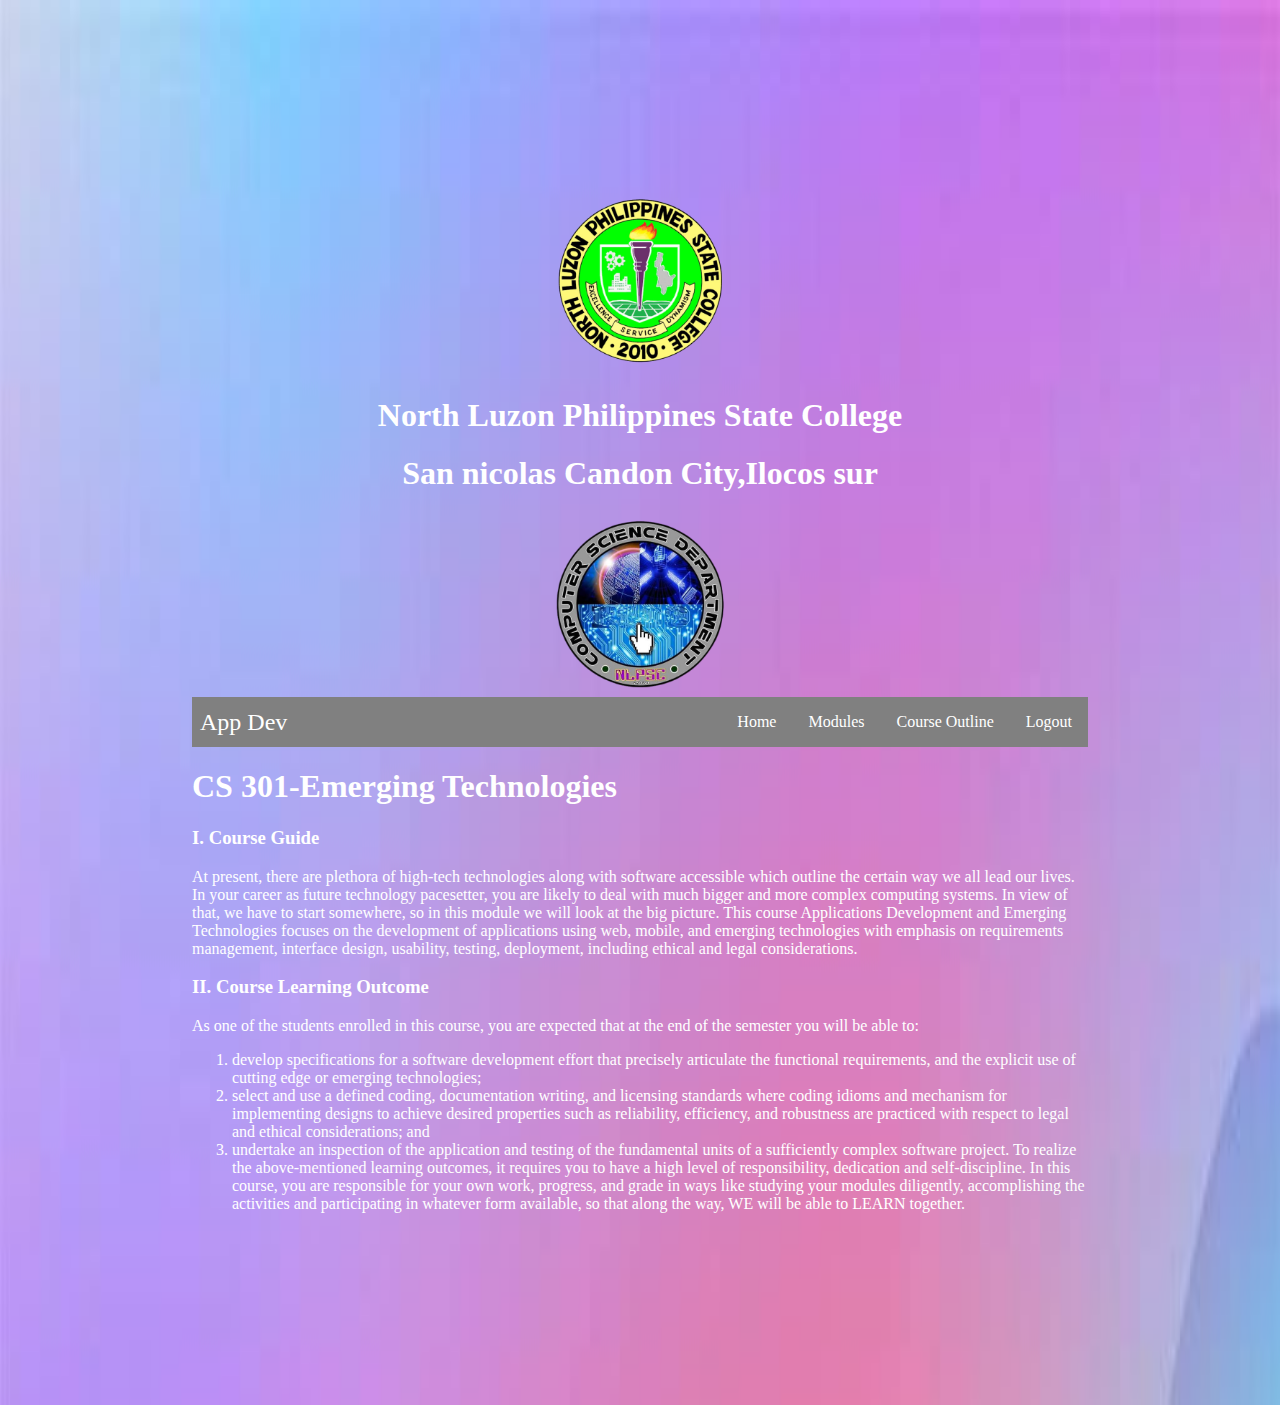
<file: index.html>
<!DOCTYPE html>
<html>
    <head>
      <link rel="stylesheet" href="style.css">
      <link rel="stylesheet" href="style.css">
      <script src="script.js" defer></script>
      <title>Responsive Navbar</title>
    </head>
    <body>
    <center>
    <img src="NLPSC Logo.png">
    <h1>North Luzon Philippines State College</h1>
    <h1>San nicolas Candon City,Ilocos sur</h1>
    <img src="CS Logo.png">
    </center>
      <nav class="navbar">
        <div class="brand-title">App Dev</div>
        <a href="#" class="toggle-button">
          <span class="bar"></span>
          <span class="bar"></span>
          <span class="bar"></span>
        </a>
        <div class="navbar-links">
          <ul>
            <li><a href="index.html">Home</a></li>
            <li><a href="Modules.html">Modules</a></li>
            <li><a href="CO.html">Course Outline</a></li>
            <li><a href="Logout.html">Logout</a></li>
          </ul>
        </div>
      </nav>
      <h1>CS 301-Emerging Technologies</h1>
      <h3>I. Course Guide</h3>
      <p>At present, there are plethora of high-tech technologies along with software accessible which outline the certain way we all lead our lives. In your career as future technology pacesetter, you are likely to deal with much bigger and more complex computing systems. In view of that, we have to start somewhere, so in this module we will look at the big picture. This course Applications Development and Emerging Technologies focuses on the development of applications using web, mobile, and emerging technologies with emphasis on requirements management, interface design, usability, testing, deployment, including ethical and legal considerations.</p>
      <h3>II. Course Learning Outcome</h3>
      <p>As one of the students enrolled in this course, you are expected that at the end of the semester you will be able to:</p>
      <ol>
      <li>develop specifications for a software development effort that precisely articulate the functional requirements, and the explicit use of cutting edge or emerging technologies;</li>
      <li>select and use a defined coding, documentation writing, and licensing standards where coding idioms and mechanism for implementing designs to achieve desired properties such as reliability, efficiency, and robustness are practiced with respect to legal and ethical considerations; and</li>
      <li>undertake an inspection of the application and testing of the fundamental units of a sufficiently complex software project. To realize the above-mentioned learning outcomes, it requires you to have a high level of responsibility, dedication and self-discipline. In this course, you are responsible for your own work, progress, and grade in ways like studying your modules diligently, accomplishing the activities and participating in whatever form available, so that along the way, WE will be able to LEARN together.</li>
      </ol>
    </body>
</html>
</file>
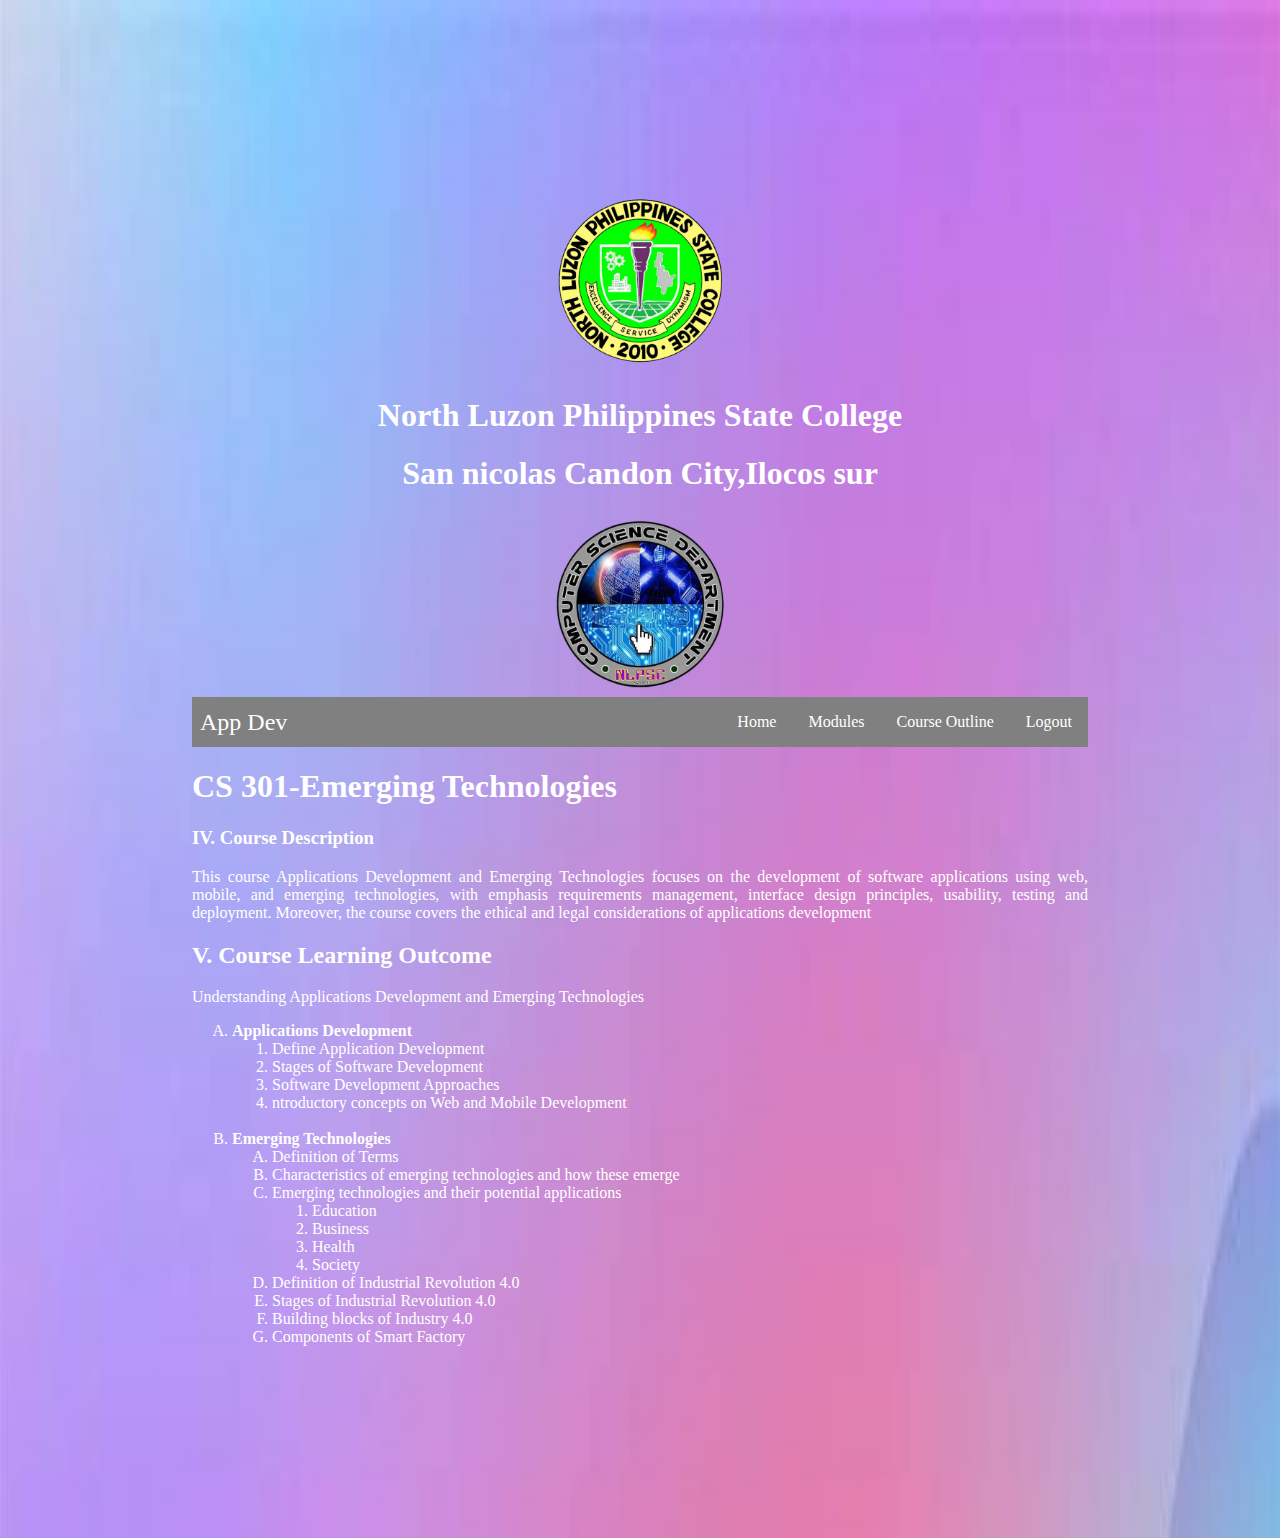
<file: CO.html>
<!DOCTYPE html>
<html>
<head>
<link rel="stylesheet" href="style.css">
      <link rel="stylesheet" href="style.css">
      <script src="script.js" defer></script>
<title></title>
</head>
<body>
<center>
    <img src="NLPSC Logo.png">
    <h1>North Luzon Philippines State College</h1>
    <h1>San nicolas Candon City,Ilocos sur</h1>
    <img src="CS Logo.png">
    </center>
<nav class="navbar">
        <div class="brand-title">App Dev</div>
        <a href="#" class="toggle-button">
          <span class="bar"></span>
          <span class="bar"></span>
          <span class="bar"></span>
        </a>
        <div class="navbar-links">
          <ul>
            <li><a href="index.html">Home</a></li>
            <li><a href="Modules.html">Modules</a></li>
            <li><a href="CO.html">Course Outline</a></li>
            <li><a href="Logout.html">Logout</a></li>
          </ul>
        </div>
      </nav>
<h1>CS 301-Emerging Technologies</h1>
 <h3>IV. Course Description</h3>
<p align="justify">
  This course Applications Development and Emerging Technologies focuses on the development of software applications using web, mobile, and emerging
technologies, with emphasis requirements management, interface design principles, usability, testing and deployment. Moreover, the course covers the ethical and legal 
considerations of applications development
</p>
<p font size="13">
  <h2>V. Course Learning Outcome</h2>
  <p>Understanding Applications Development and Emerging Technologies</p>
<ol type="A">
  <li> <b>Applications Development</b></li>
    <ol type="number">
      <li>Define Application Development</li>
      <li>Stages of Software Development</li>
      <li>Software Development Approaches</li>
      <li>ntroductory concepts on Web and Mobile Development</li>
    </ol>
    <br>
  </li>
    <li><b>Emerging Technologies</b></li>
      <ol type="A">
        <li> Definition of Terms</li>
        <li>Characteristics of emerging technologies and how these emerge</li>
        <li>Emerging technologies and their potential applications</li>
        <ol type="number">
          <li>Education</li>
          <li>Business</li>
          <li>Health</li>
          <li>Society</li>
        </ol>
        <li>Definition of Industrial Revolution 4.0</li>
        <li> Stages of Industrial Revolution 4.0</li>
        <li>Building blocks of Industry 4.0</li>
        <li>Components of Smart Factory</li>
      </ol>
</ol>
</p>
</font>
</body>
</html>
</file>
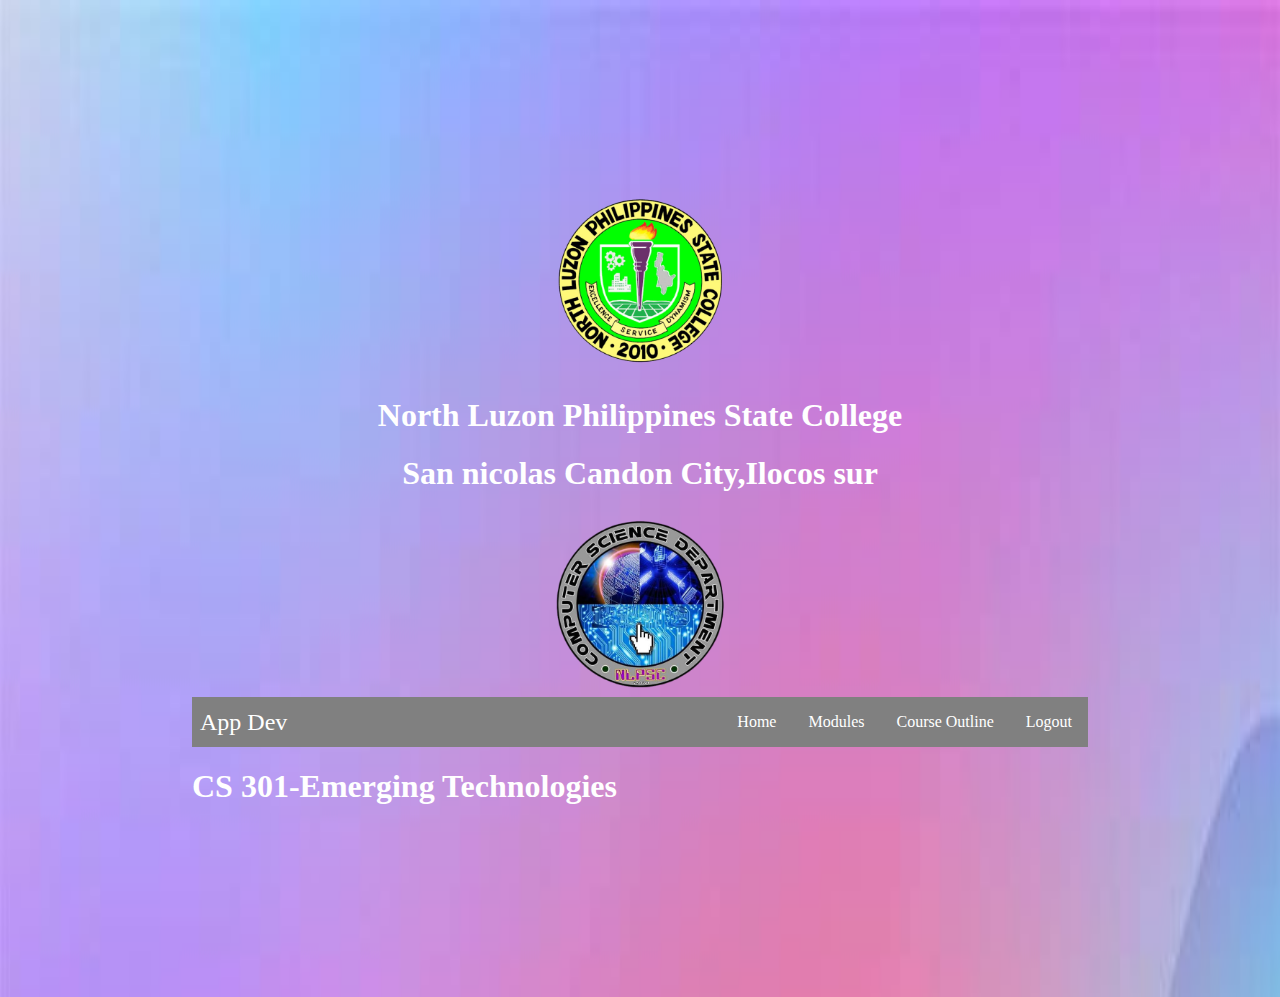
<file: Logout.html>
<!DOCTYPE html>
<html>
<head>
<link rel="stylesheet" href="style.css">
      <link rel="stylesheet" href="style.css">
      <script src="script.js" defer></script>
<title></title>
</head>
<body>
<center>
    <img src="NLPSC Logo.png">
    <h1>North Luzon Philippines State College</h1>
    <h1>San nicolas Candon City,Ilocos sur</h1>
    <img src="CS Logo.png">
    </center>
<nav class="navbar">
        <div class="brand-title">App Dev</div>
        <a href="#" class="toggle-button">
          <span class="bar"></span>
          <span class="bar"></span>
          <span class="bar"></span>
        </a>
        <div class="navbar-links">
          <ul>
            <li><a href="index.html">Home</a></li>
            <li><a href="Modules.html">Modules</a></li>
            <li><a href="CO.html">Course Outline</a></li>
            <li><a href="Logout.html">Logout</a></li>
          </ul>
        </div>
      </nav>
<h1>CS 301-Emerging Technologies</h1>
</body>
</html>
</file>
<file: style.css>
* {
    box-sizing: border-box;
}

body {
    margin: 15%;
    padding: 0;
    background:url("bg.jpeg");
    background-repeat:no-repeat;
    background-size:100% 500%;
}

img{
height:20%;
width:20%;
}

h1, h2, h3, p, ol, ul{
color:white;
}

.navbar {
    display: flex;
    position: relative;
    justify-content: space-between;
    align-items: center;
    background-color: gray;
    color: white;
}

.brand-title {
    font-size: 1.5rem;
    margin: .5rem;
}

.navbar-links {
    height: 100%;
}

.navbar-links ul {
    display: flex;
    margin: 0;
    padding: 0;
}

.navbar-links li {
    list-style: none;
}

.navbar-links li a {
    display: block;
    text-decoration: none;
    color: white;
    padding: 1rem;
}

.navbar-links li:hover {
    background-color: purple;
    border: 2px solid blue;
    border-radius: 50px;
    transition: .5s;
}

.toggle-button {
    position: absolute;
    top: .75rem;
    right: 1rem;
    display: none;
    flex-direction: column;
    justify-content: space-between;
    width: 30px;
    height: 21px;
}

.toggle-button .bar {
    height: 3px;
    width: 100%;
    background-color: white;
    border-radius: 10px;
}

:target{
scroll-margin-top:120px;
}

@media (max-width: 800px) {
    .navbar {
        flex-direction: column;
        align-items: flex-start;
    }

    .toggle-button {
        display: flex;
    }

    .navbar-links {
        display: none;
        width: 100%;
    }

    .navbar-links ul {
        width: 100%;
        flex-direction: column;
    }

    .navbar-links ul li {
        text-align: center;
    }

    .navbar-links ul li a {
        padding: .5rem 1rem;
    }

    .navbar-links.active {
        display: flex;
    }
}
</file>
